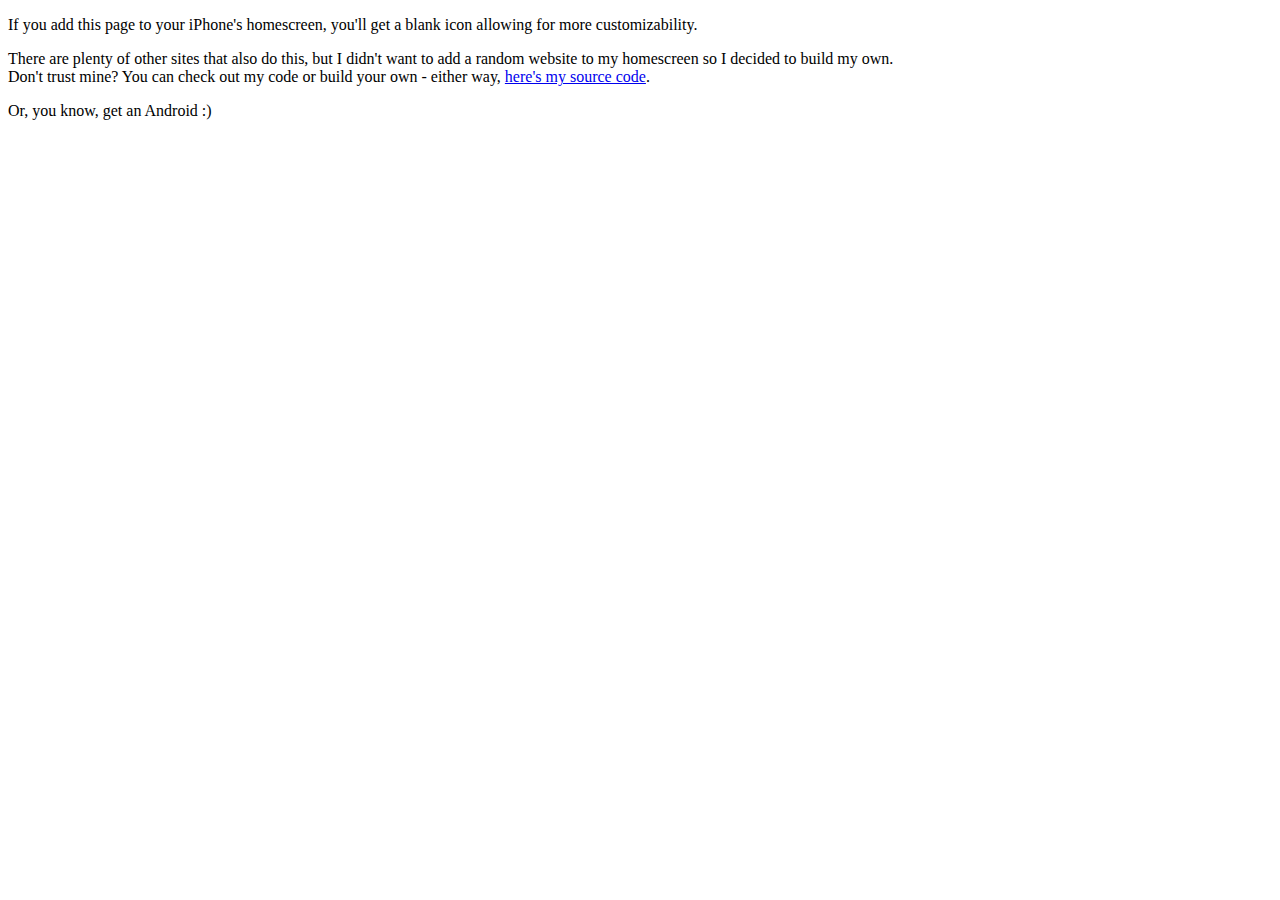
<file: blank/index.html>
<!DOCTYPE html>
<html lang="en">

<head>
    <title>&#6158;</title>
    <meta charset="utf-8">
    <meta http-equiv="content-type" content="text/html; charset=UTF-8">
    <meta name="viewport" content="width=device-width, initial-scale=1.0">

    <link rel="apple-touch-icon" sizes="57x57" href="/blank/favicon/apple-icon-57x57.png">
    <link rel="apple-touch-icon" sizes="60x60" href="/blank/favicon/apple-icon-60x60.png">
    <link rel="apple-touch-icon" sizes="72x72" href="/blank/favicon/apple-icon-72x72.png">
    <link rel="apple-touch-icon" sizes="76x76" href="/blank/favicon/apple-icon-76x76.png">
    <link rel="apple-touch-icon" sizes="114x114" href="/blank/favicon/apple-icon-114x114.png">
    <link rel="apple-touch-icon" sizes="120x120" href="/blank/favicon/apple-icon-120x120.png">
    <link rel="apple-touch-icon" sizes="144x144" href="/blank/favicon/apple-icon-144x144.png">
    <link rel="apple-touch-icon" sizes="152x152" href="/blank/favicon/apple-icon-152x152.png">
    <link rel="apple-touch-icon" sizes="180x180" href="/blank/favicon/apple-icon-180x180.png">
    <link rel="icon" type="image/png" sizes="192x192" href="/blank/favicon/android-icon-192x192.png">
    <link rel="icon" type="image/png" sizes="32x32" href="/blank/favicon/favicon-32x32.png">
    <link rel="icon" type="image/png" sizes="96x96" href="/blank/favicon/favicon-96x96.png">
    <link rel="icon" type="image/png" sizes="16x16" href="/blank/favicon/favicon-16x16.png">
    <link rel="manifest" href="/blank/favicon/manifest.json">
    <meta name="msapplication-TileColor" content="#ffffff">
    <meta name="msapplication-TileImage" content="/blank/favicon/ms-icon-144x144.png">
    <meta name="theme-color" content="#ffffff">
</head>

<body>
    <p>
        If you add this page to your iPhone's homescreen, you'll get a blank icon allowing for more
        customizability.
    </p>
    <p>
        There are plenty of other sites that also do this, but I didn't want to add a random website to my homescreen so
        I decided to build my own.
        <br />
        Don't trust mine? You can check out my code or build your own - either way, <a
            href="https://github.com/kvelcich/kvelcich.github.io/tree/master/blank">here's my source code</a>.
    </p>
    <p>Or, you know, get an Android :)</p>
</body>

</html>
</file>
